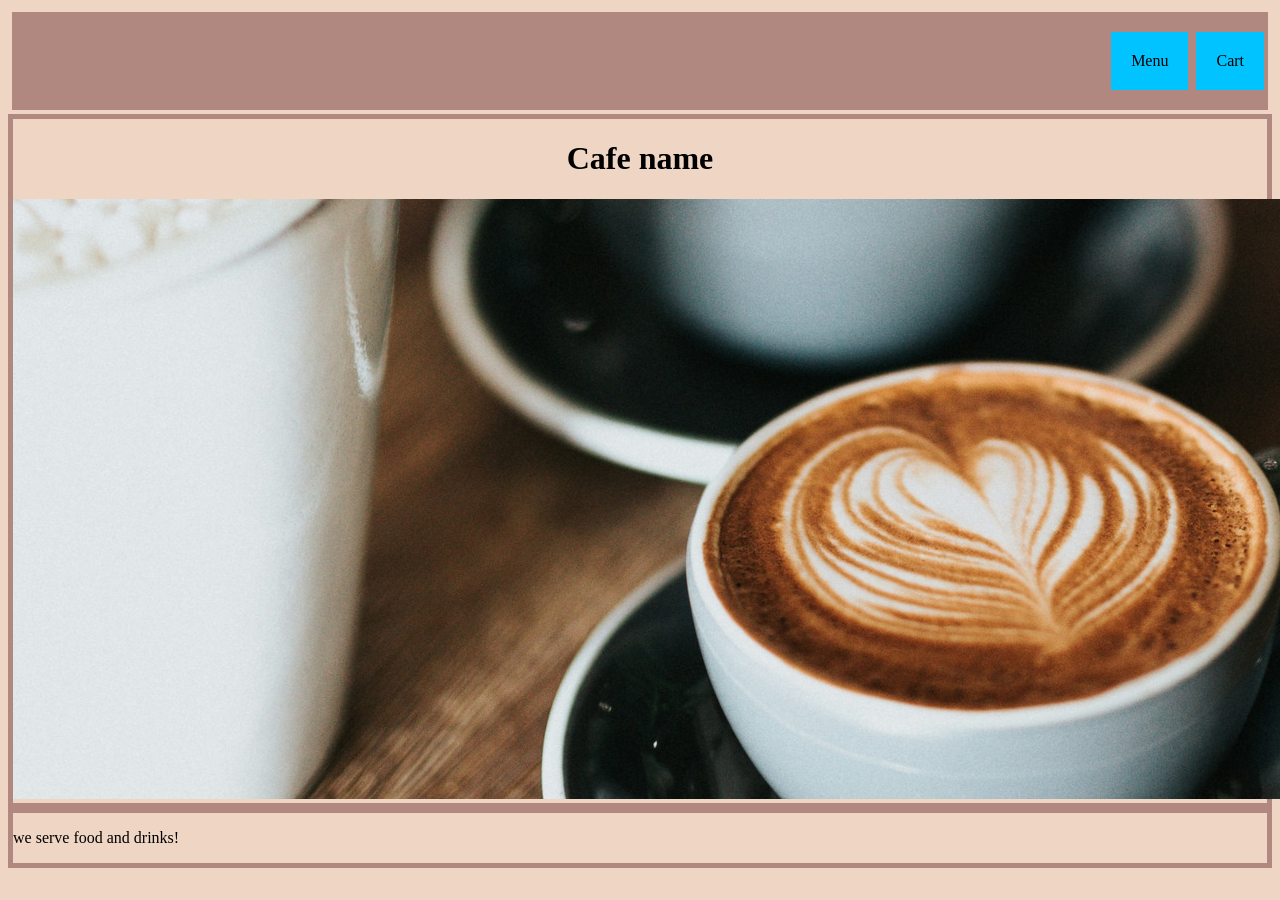
<file: index.html>
<!DOCTYPE html>
<html lang="en">

<head>
    <title id="title"> </title>
    <link rel="styleSheet" href="style.css">
</head>

<body>
    <nav>
        <ul>
            <li class="showCartBtn" id="showCartBtn" onClick="showCart()"><a>Cart</a></li>
            <li class="showMenuBtn" id="showMenuBtn" onClick="showMenu()"><a>Menu</a></li>
            <li class="showHomeBtn" id="showHomeBtn" onclick="showHome()"><a>Home</a></li>
        </ul>
    </nav>
    
    <main>
<!--**************************************home pg***************************************************************-->
        <div class="home" id="home">
            <div class="ImgHeading">
                <h1>Cafe name</h1>
                <img src="img/cafeMainImg.jpg" alt="cafe main img">
            </div>

            <div class="paragraph">
                <p>we serve food and drinks!</p>
            </div>

        </div>
    
<!--**************************************Menu***************************************************************-->
    <div class="menu" id="menu">
        <div class="foods">

            <div class="foodHeading">
                <h1>Breakfasts</h1>
            </div>

            <div class="food">
                <img src="img/englishBreakfast.jpg" alt="English Breakfast">
                
                <p>English Breakfast</p>

                <button class="addItem" onClick="addedItem(EnglishBreakfast.name, EnglishBreakfast.price)">Add item</button>
                <button class="removeItem" onClick="removeItem(EnglishBreakfast.name, EnglishBreakfast.price)">remove item</button>
            </div>

            <div class="food">
                <img src="img/wafles.jpg" alt="waffles">

                <p>waffle</p>

                <button class="addItem" onClick="addedItem(waffle.name, waffle.price)">Add item</button>
                <button class="removeItem" onClick="removeItem(waffle.name, waffle.price)">remove item</button>
            </div>

            <div class="food">
                <img src="img/pancakes.jpg" alt="pancakes">

                <p>pankake</p>

                <button class="addItem" onClick="addedItem(pancake.name, pancake.price)">Add item</button>
                <button class="removeItem" onClick="removeItem(pancake.name, pancake.price)">remove item</button>
            </div>

            <div class="food">
                <img src="img/bagles.jpg" alt="bagles">

                <p>bagle</p>

                <button class="addItem" onClick="addedItem(bagle.name, bagle.price)">Add item</button>
                <button class="removeItem" onClick="removeItem(bagle.name, bagle.price)">remove item</button>
            </div>

            <div class="food">
                <img src="img/sandwich.jpg" alt="sandwich">

                <p>sandwich</p>

                <button class="addItem" onClick="addedItem(sandwich.name, sandwich.price)">Add item</button>
                <button class="removeItem" onClick="removeItem(sandwich.name, sandwich.price)">remove item</button>
            </div>
        </div>


        <div class="drinks">
            <div class="drinkHeading">
                <h1>Drinks</h1>
            </div>

            <div class="drink">
                <img src="img/espresso.jpg" alt="espresso">

                <p>espresso</p>

                <button class="addDrink" onClick="addedItem(espresso.name, espresso.price)">Add item</button>
                <button class="removeItem" onClick="removeItem(espresso.name, espresso.price)">remove item</button>
            </div>

            <div class="drink">
                <img src="img/doubbleEspresso.jpg" alt="doubble Espresso">

                <p>Double espresso</p>

                <button class="addDrink" onClick="addedItem(doubleEspresso.name, doubleEspresso.price)">Add item</button>
                <button class="removeItem" onClick="removeItem(doubleEspresso.name, doubleEspresso.price)">remove item</button>
            </div>
            
            <div class="drink">
                <img src="img/macchiato.jpg" alt="macchiato">

                <p>Macchiato</p>

                <button class="addDrink" onClick="addedItem(macchiato.name, macchiato.price)">Add item</button>
                <button class="removeItem" onClick="removeItem(macchiato.name, macchiato.price)">remove item</button>
            </div>
            
            <div class="drink">
                <img src="img/ristretto.jpg" alt="ristretto">

                <p>Ristretto</p>

                <button class="addDrink" onClick="addedItem(ristretto.name, ristretto.price)">Add item</button>
                <button class="removeItem" onClick="removeItem(ristretto.name, ristretto.price)">remove item</button>
            </div>
            
            <div class="drink">
                <img src="img/longBlack.jpg" alt="long Black">

                <p>long black</p>

                <button class="addDrink" onClick="addedItem(longBlack.name, longBlack.price)">Add item</button>
                <button class="removeItem" onClick="removeItem(longBlack.name, longBlack.price)">remove item</button>
            </div>
            
            <div class="drink">
                <img src="img/caffeLatte.jpg" alt="caffe Latte">

                <p>caffe latte</p>

                <button class="addDrink" onClick="addedItem(caffeLatte.name, caffeLatte.price)">Add item</button>
                <button class="removeItem" onClick="removeItem(caffeLatte.name, caffeLatte.price)">remove item</button>
            </div>

             <div class="drink">
                <img src="img/cappuccino.jpg" alt="cappuccino">

                <p>cappuccino</p>

                <button class="addDrink" onClick="addedItem(cappuccino.name, cappuccino.price)">Add item</button>
                <button class="removeItem" onClick="removeItem(cappuccino.name, cappuccino.price)">remove item</button>
            </div>
            
            <div class="drink">
                <img src="img/flatWhite.jpg" alt="flat White">

                <p>flat white</p>

                <button class="addDrink" onClick="addedItem(flatWhite.name, flatWhite.price)">Add item</button>
                <button class="removeItem" onClick="removeItem(flatWhite.name, flatWhite.price)">remove item</button>
            </div>
            
            <div class="drink">
                <img src="img/iceCoffee.jpg" alt="ice Coffee">

                <p>ice coffee</p>

                <button class="addDrink" onClick="addedItem(iceCoffee.name, iceCoffee.price)">Add item</button>
                <button class="removeItem" onClick="removeItem(iceCoffee.name, iceCoffee.price)">remove item</button>
            </div>
            
            <div class="drink">
                <img src="img/hotChocolate.jpg" alt="hot Chocolate">

                <p>hot chocolate</p>

                <button class="addDrink" onClick="addedItem(hotChocolate.name, hotChocolate.price)">Add item</button>
                <button class="removeItem" onClick="removeItem(hotChocolate.name, hotChocolate.price)">remove item</button>
            </div>

            <div class="drink">
                <img src="img/berrySmoothie.jpg" alt="berry Smoothie">

                <p>berry smoothie</p>

                <button class="addDrink" onClick="addedItem(berrySmoothie.name, berrySmoothie.price)">Add item</button>
                <button class="removeItem" onClick="removeItem(berrySmoothie.name, berrySmoothie.price)">remove item</button>
            </div>

            <div class="drink">
                <img src="img/feijoaSmoothie.jpg" alt="feijoa Smoothie">

                <p>Feijoa smoothie</p>

                <button class="addDrink" onClick="addedItem(feijoaSmoothie.name, feijoaSmoothie.price)">Add item</button>
                <button class="removeItem" onClick="removeItem(feijoaSmoothie.name, feijoaSmoothie.price)">remove item</button>
            </div>

            <div class="drink">
                <img src="img/water.jpg" alt="water">

                <p>water</p>

                <button class="addDrink" onClick="addedItem(water.name, water.price)">Add item</button>
                <button class="removeItem" onClick="removeItem(water.name, water.price)">remove item</button>
            </div>

            <div class="drink">
                <img src="img/appleJuice.jpg" alt="apple Juice">

                <p>apple juice</p>

                <button class="addDrink" onClick="addedItem(appleJuice.name, appleJuice.price)">Add item</button>
                <button class="removeItem" onClick="removeItem(appleJuice.name, appleJuice.price)">remove item</button>
            </div>

            <div class="drink">
                <img src="img/orangeJuice.jpg" alt="orange Juice">

                <p>orange juice</p>

                <button class="addDrink" onClick="addedItem(orangeJuice.name, orangeJuice.price)">Add item</button>
                <button class="removeItem" onClick="removeItem(orangeJuice.name, orangeJuice.price)"></button>
            </div>


            <!--Credits-->
            <div class="credits">
                <h4>Image credits</h4>
                    <p>
                    english breakfast: Photo by Ajeet Panesar on Unsplash <br>
                    Waffle: Photo by joyful on Unsplash <br>
                    pancake: Photo by nikldn on Unsplash <br>
                    bagle: Photo by Erwan NONON on Unsplash <br>
                    sandwich: Photo by Pille R. Priske on Unsplash
                    </p>

                    <p>
                    espresso: Photo by Jarek Ceborski on Unsplash <br>
                    double espresso: Photo by Jonas Jacobsson on Unsplash <br>
                    Macchiato: Photo by Andy Barbosa on Unsplash <br>
                    Ristretto: Photo by nitin pariyar on Unsplash <br>
                    long black: Photo by Ben Kolde on Unsplash <br>
                    cafe latte: Photo by Lex Sirikiat on Unsplash <br>
                    cappuccino: Photo by Pablo Merchán Montes on Unsplash <br>
                    ice coffee: Photo by Demi DeHerrera on Unsplash <br>
                    hot chocolate: Photo by Elena Leya on Unsplash <br>
                    berry smoothie: Photo by Denis on Unsplash <br>
                    fejoia smoothie: Photo by Julia Zyablova on Unsplash <br>
                    water: Photo by Giorgio Trovato on Unsplash <br>
                    apple juice: Photo by Richard Wang on Unsplash <br>
                    orange juice: Photo by ABHISHEK HAJARE on Unsplash
                    </p>
            </div>

        </div> 
    </div>

<!--************************************************cart*****************************************-->

        <div class="cart" id="cart">
                <div class="cartHeading">
                    <h1>cart Heading</h1>
                </div>
                    
                <div id="items" class="items">
                    

                </div>

                <div id="total" class="total">
                    
                </div>

                <button id="backBtn" class="backBtn" onClick="showMenu()">Back</button>
                <button class="placeOrder" onClick="showReceipt()">place order</button>

        </div>

<!--************************************************receipt*****************************************-->

        <div class="receipt" id="receipt">
            <div class="receiptHeading">
                <h1>receipt Heading</h1>
            </div>

            <div class="itemList" id="itemList">
                
            </div>

            <div class="receiptOutput" id="receiptOutput">

            </div>

            <div class="receiptForm">
                <form id="receiptForm" onsubmit="return false;">
                        <lable for="userName">Name: </lable>
                        <input type="text" id="userNameField" class="userName" name="formUserName" required>
                        <br>
                        <lable for="userMoney">Pay here: </lable>
                        <input type="number" id="userMoneyField" class="userMoney" name="formUserMoney" required>
                        <br>
                        <button id="backBtn" class="backBtn" onClick="showCart()">Back</button>
                        <button id="submit" class="submit" type="Submit" onClick="order()">Submit</button>
                </form>
            </div>

        </div>

    </main>

<script src="js/script.js"></script>
</body>

</html>


<!-- 
Img credits
    Food
        english breakfast: Photo by Ajeet Panesar on Unsplash
        Waffle: Photo by joyful on Unsplash
        pancake: Photo by nikldn on Unsplash
        bagle: Photo by Erwan NONON on Unsplash
        sandwich: Photo by Pille R. Priske on Unsplash
        
    Drinks
        espresso: Photo by Jarek Ceborski on Unsplash
        double espresso: Photo by Jonas Jacobsson on Unsplash
        Macchiato: Photo by Andy Barbosa on Unsplash
        Ristretto: Photo by nitin pariyar on Unsplash 
        long black: Photo by Ben Kolde on Unsplash
        flat white: Photo by Joe Hepburn on Unsplash
        cafe latte: Photo by Lex Sirikiat on Unsplash 
        cappuccino: Photo by Pablo Merchán Montes on Unsplash
        ice coffee: Photo by Demi DeHerrera on Unsplash 
        hot chocolate: Photo by Elena Leya on Unsplash
        berry smoothie: Photo by Denis on Unsplash
        fejoia smoothie: Photo by Julia Zyablova on Unsplash 
        water: Photo by Giorgio Trovato on Unsplash 
        apple juice: Photo by Richard Wang on Unsplash
        orange juice: Photo by ABHISHEK HAJARE on Unsplash
-->
</file>
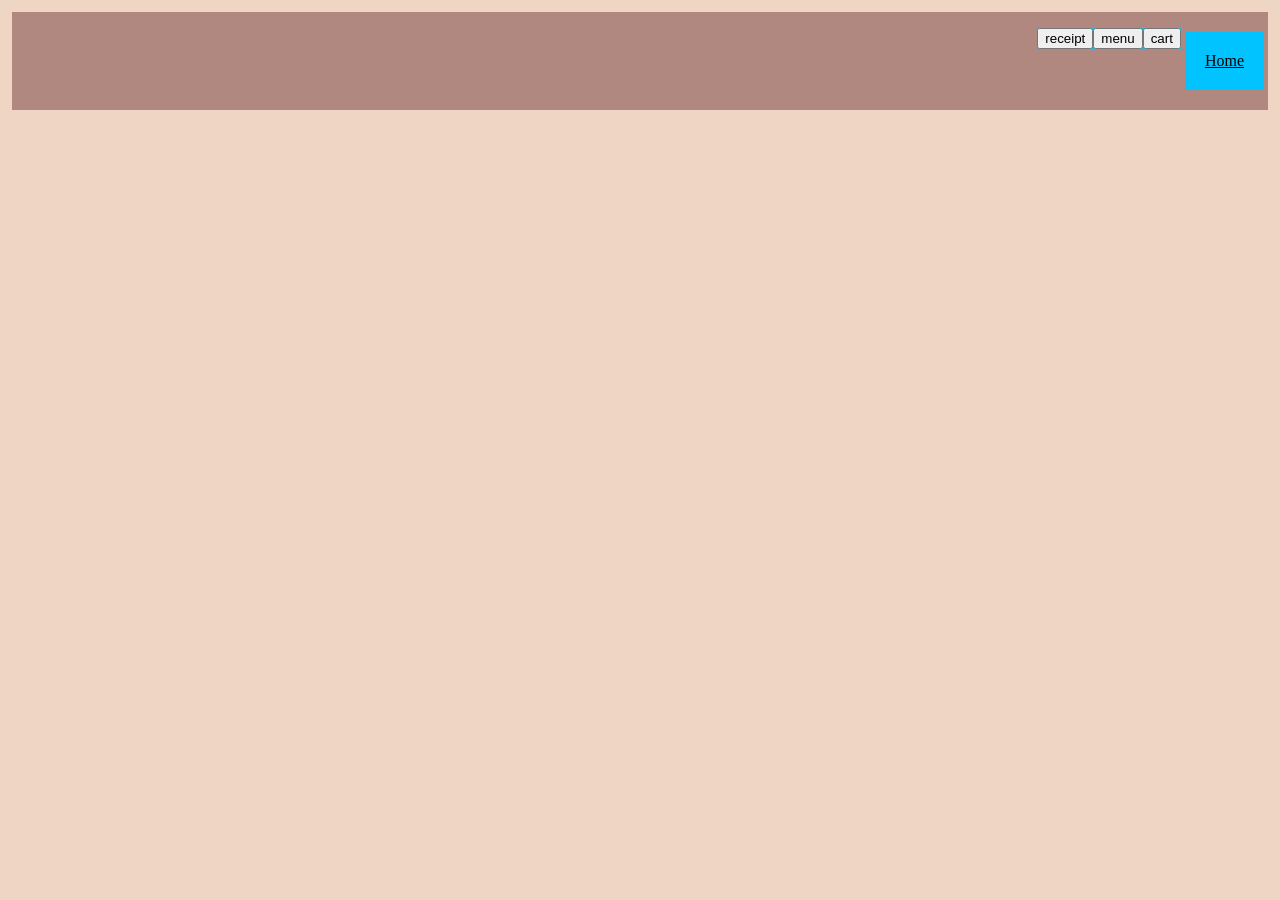
<file: menu.html>
<!DOCTYPE html>
<html>

<head>
    <title>Menu</title>
    <link rel="styleSheet" href="style.css">
</head>

<body>
    <nav>
        <ul>
            <li><a href="index.html">Home</a></li>
            <li><input type="button" onClick="showCart()" value="cart"></input></li>
            <li><input type="button" onClick="showMenu()" value="menu"></input></li>
            <li><input type="button" onClick="showReceipt()" value="receipt"></input></li>
        </ul>
    </nav>
    
    <main>
        <!--**************************************Menu***************************************************************-->
        <div class="menu" id="menu">
            <div class="foodHeading">
                <h1>food Heading</h1>
            </div>

            <div class="food1">
                <img>
                
                <p>English Breakfast</p>

                <button class="addItem" onClick="addedItem(EnglishBreakfast.name, EnglishBreakfast.price, +1)">Add item</button>
            </div>

            <div class="food2">
                <img>

                <p>waffle</p>

                <button class="addItem" onClick="addedItem(waffle.name, waffle.price)">Add item</button>
            </div>

            <div class="food3">
                <img>

                <p>pankake</p>

                <button class="addItem" onClick="addedItem(pancake.name, pancake.price)">Add item</button>
            </div>

            <div class="food4">
                <img>

                <p>bagle</p>

                <button class="addItem" onClick="addedItem(bagle.name, bagle.price)">Add item</button>
            </div>

            <div class="food5">
                <img>

                <p>sandwich</p>

                <button class="addItem" onClick="addedItem(sandwich.name, sandwich.price)">Add item</button>
            </div>

            <div class="drinkHeading">
                <h1>drink Heading</h1>
            </div>

            <div class="drink1">
                <img>

                <p>drink 1</p>

                <button class="addDrink1" onClick="addDrink1()">Add item</button>
            </div>

            <div class="drink2">
                <img>

                <p>drink 1</p>

                <button class="addDrink2" onClick="addDrink2()">Add item</button>
            </div>
            
            <div class="drink3">
                <img>

                <p>drink 3</p>

                <button class="addDrink3" onClick="addDrink3()">Add item</button>
            </div>
            
            <div class="drink4">
                <img>

                <p>drink 4</p>

                <button class="addDrink4" onClick="addDrink4()">Add item</button>
            </div>
            
            <div class="drink5">
                <img>

                <p>drink 5</p>

                <button class="addDrink5" onClick="addDrink5()">Add item</button>
            </div>
            
            <div class="drink6">
                <img>

                <p>drink 6</p>

                <button class="addDrink6" onClick="addDrink6()">Add item</button>
            </div>

             <div class="drink7">
                <img>

                <p>drink 7</p>

                <button class="addDrink7" onClick="addDrink7()">Add item</button>
            </div>
            
            <div class="drink8">
                <img>

                <p>drink 8</p>

                <button class="addDrink8" onClick="addDrink8()">Add item</button>
            </div>
            
            <div class="drink9">
                <img>

                <p>drink 9</p>

                <button class="addDrink9" onClick="addDrink9()">Add item</button>
            </div>
            
            <div class="drink10">
                <img>

                <p>drink 10</p>

                <button class="addDrink10" onClick="addDrink10()">Add item</button>
            </div>
            
        </div>

    <!--************************************************cart*****************************************-->

        <div class="cart" id="cart">
                <div class="cartHeading">
                    <h1>cart Heading</h1>
                </div>
                    
                <div id="items">
                    

                </div>

                <div id="total">
                    
                </div>

                    <div class="submitItem">
                        <form onsubmit="return false;">
                            <lable for="quantity">Quantity: </lable>
                            <input type="number" id="quantity" name="formQuantity" value="quantity">
                            <input type="Submit" onClick="addQuantity()">
                        </form>
                    </div>

                <button><a onClick="showReceipt()">place order</a></button>
        </div>

    <!--************************************************receipt*****************************************-->

        <div class="receipt" id="receipt">
            <div class="Heading">
                <h1>receipt Heading</h1>
            </div>

            <div class="item list" id="itemList">
                
            </div>

            <div class="receiptOutput" id="receiptOutput">

            </div>

            <div class="receiptForm">
                <form onsubmit="return false;">
                        <lable for="userName">Name: </lable>
                        <input type="string" id="userNameField" name="formUserName" required>
                        <br>
                        <lable for="userMoney">Pay here: </lable>
                        <input type="number" id="userMoneyField" name="formUserMoney" required>
                        <br>
                        <input type="Submit" onClick="order()">
                </form>
            </div>

        </div>

    </main>

    <footer>

    </footer>

<script src="js/script.js"></script>
</body>

</html>
</file>
<file: style.css>
/***********************************hide & show***************************************/
.menu {
    display: none;
    background-color: #efd5c3;
}

.cart {
    display: grid;
    display: none;
    background-color: #b1887f;
    grid-template-columns: auto;
    grid-template-rows: auto auto auto auto;
    padding: 10px 10px;
}

.receipt {
    display: none;
    background-color: #b1887f;
    padding: 10px;
    padding: 10px 10px;
}

.home {
    display:grid;
    display: block;
    background-color: #efd5c3;
}




.showHomeBtn {
    display: none;
}

.showCartBtn {
    display: block;
}

.showMenuBtn {
    display: block;
} 
/***********************************hide & show end***************************************/
/* 
dark brown / 30% --> b1887f
light brown / 60% --> efd5c3
blue / 10% --> 00c3ff
light blue --> afccdf
hover --> 88e3ff 
*/
/****************************Nav*********************************/
nav {
    background-color:#b1887f;
    Border: 4px solid #efd5c3;
    position: sticky;
    top: 0;
}

ul{
    overflow: hidden;
    list-style-type: none;
}

ul li {
    float: right;
    background-color: #00c3ff;
}

ul li a {
    color: black;
    Border: 4px solid #b1887f;
    display: block;
    text-align: left;
    padding: 20px 20px;
}

ul li a:hover {
    background-color: #88e3ff;
}

/****************************nav end******************************/


/****************************body & misc******************************/
body {
    background-color: #efd5c3;
}

/*buttons*/
button {
    border-color: #00c3ff;
    background: #00c3ff;
    padding: 20px;
    font-weight: bold;
    font-size: 15px;
}

button:hover {
    background: #88e3ff;
    border-color: #88e3ff;
}

.removeItem {
    border-color: #afccdf;
    background: #afccdf;
}

/*imgs*/
.smallImg {
    align-items: center;
}
/****************************body & misc end******************************/

/****************************Drinks & food*********************************/
.drinks, .foods {
    background-color: #b1887f;
    padding: 10px;
    display: grid;
    grid-template-columns: 25% 25% 25% 25%;
    grid-template-rows: auto auto auto auto;
    padding: 10px 10px;
    text-align: center;
    border: solid 5px #efd5c3;
}

.drinkHeading, .foodHeading {
    border: solid 5px #efd5c3;
    padding: 20px;
    color: black;
    background-color: #efd5c3;
    grid-column-start: 1;
    grid-column-end: 5;
}

.drink, .food {
    background-color: #b1887f;
    padding: 20px;
    border: solid 5px #efd5c3;
    margin: 30px;
}

/******************credits******************/
.credits {
    background-color: #b1887f;
    padding: 10px 10px;
}

.foodCredits {
    font-size: 12px;
    padding: 10px 10px;
}

.drinksCredits {
    font-size: 12px;
    padding: 10px 20px;
}

/****************************Drinks & food end*********************************/


/**********************************Cart****************************************/
.cartHeading {
    background-color: #efd5c3;
    padding: 10px;
    text-align: center;
}

.items {
    background-color: #efd5c3;
    padding: 10px;
    margin: 10px;
}

.total {
    background-color: #efd5c3;
    padding: 10px;
    margin: 10px;
}

.placeOrder, .submit {
    padding: 18px;
    font-weight: bold;
    font-size: 18px;
    background-color: #afccdf;
    border-color: #afccdf;
}

.backBtn {
    padding: 20px;
    font-weight: bold;
    font-size: 20px;
    background-color: #00c3ff;
}

/**********************************Cart end****************************************/


/**********************************receipt****************************************/
.receiptHeading {
    background-color: #efd5c3;
    padding: 10px;
    text-align: center;
}

.itemList {
    background-color: #efd5c3;
    padding: 10px;
    margin: 10px;
}

.receiptOutput {
    background-color: #efd5c3;
    padding: 10px;
    margin: 10px;
}

.receiptForm {
    background-color: #efd5c3;
    padding: 10px;
    margin: 10px;
}

.receiptForm input{
    background-color: #00c3ff;
    padding: 10px;
    margin: 10px;
}
/**********************************receipt end****************************************/
.ImgHeading {
    text-align: center;
}

.ImgHeading, .paragraph, .smallImg, .smallParagraph {
    background-color: #efd5c3;
    border:solid 5px #b1887f;
}
</file>
